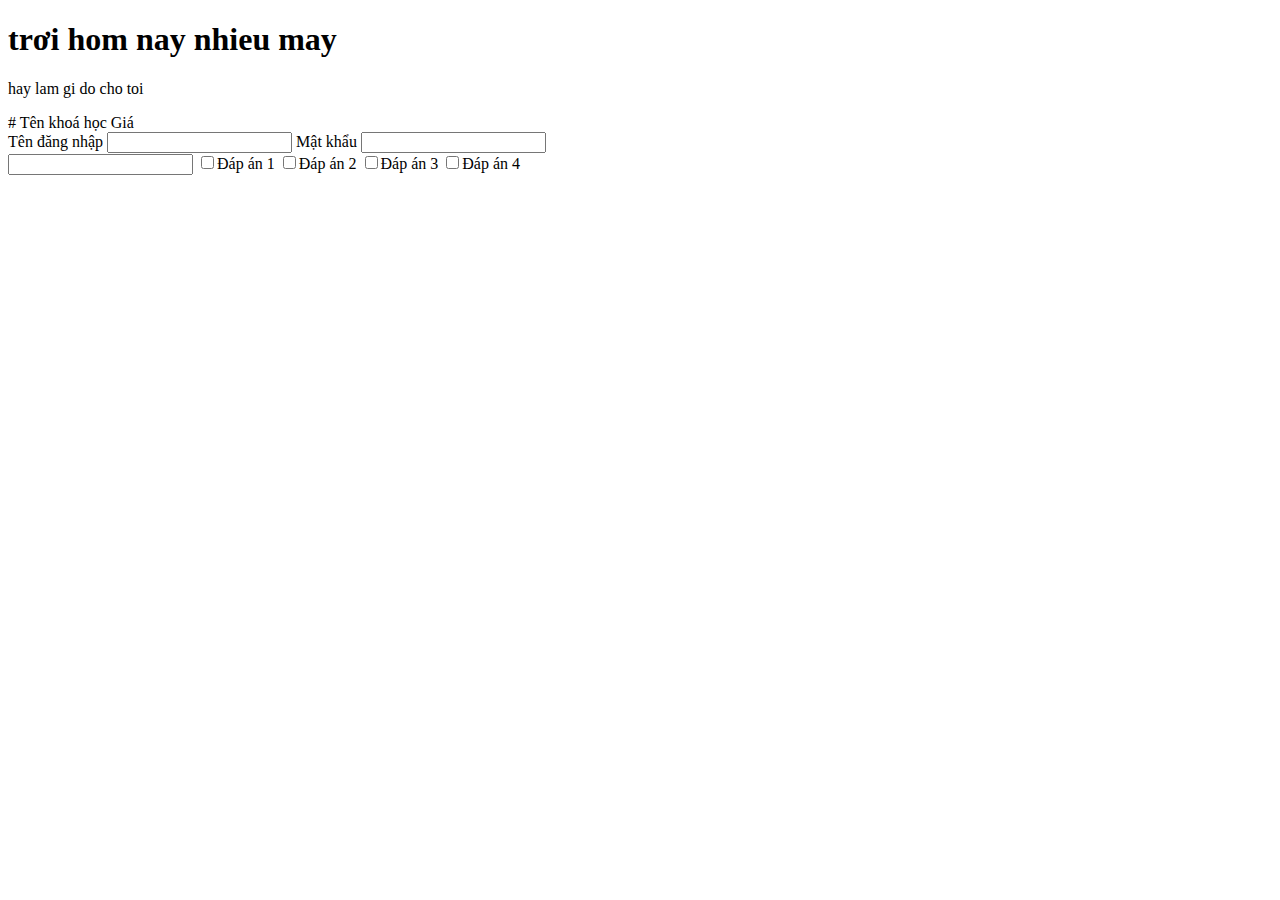
<file: index.html>
<!DOCTYPE html>
<html lang="en">
<head>
    <meta charset="UTF-8">
    <meta http-equiv="X-UA-Compatible" content="IE=edge">
    <meta name="viewport" content="width=device-width, initial-scale=1.0">
    <title>Document</title>
</head>
<body>
    <h1>trơi hom nay nhieu may</h1>
    <p>hay lam gi do cho toi</p>

    <thead>
        <th>#</th>
        <th>Tên khoá học</th>
        <th>Giá</th>
    </thead>


    <div>
        Tên đăng nhập <input type="text"/>
        Mật khẩu <input type="password"/>
        
    </div>

    <div>
        <input name="answer"/>
        <input type="checkbox"/>Đáp án 1
        <input type="checkbox"/>Đáp án 2
        <input type="checkbox"/>Đáp án 3
        <input type="checkbox"/>Đáp án 4
    </div>
</body>
</html>
</file>
